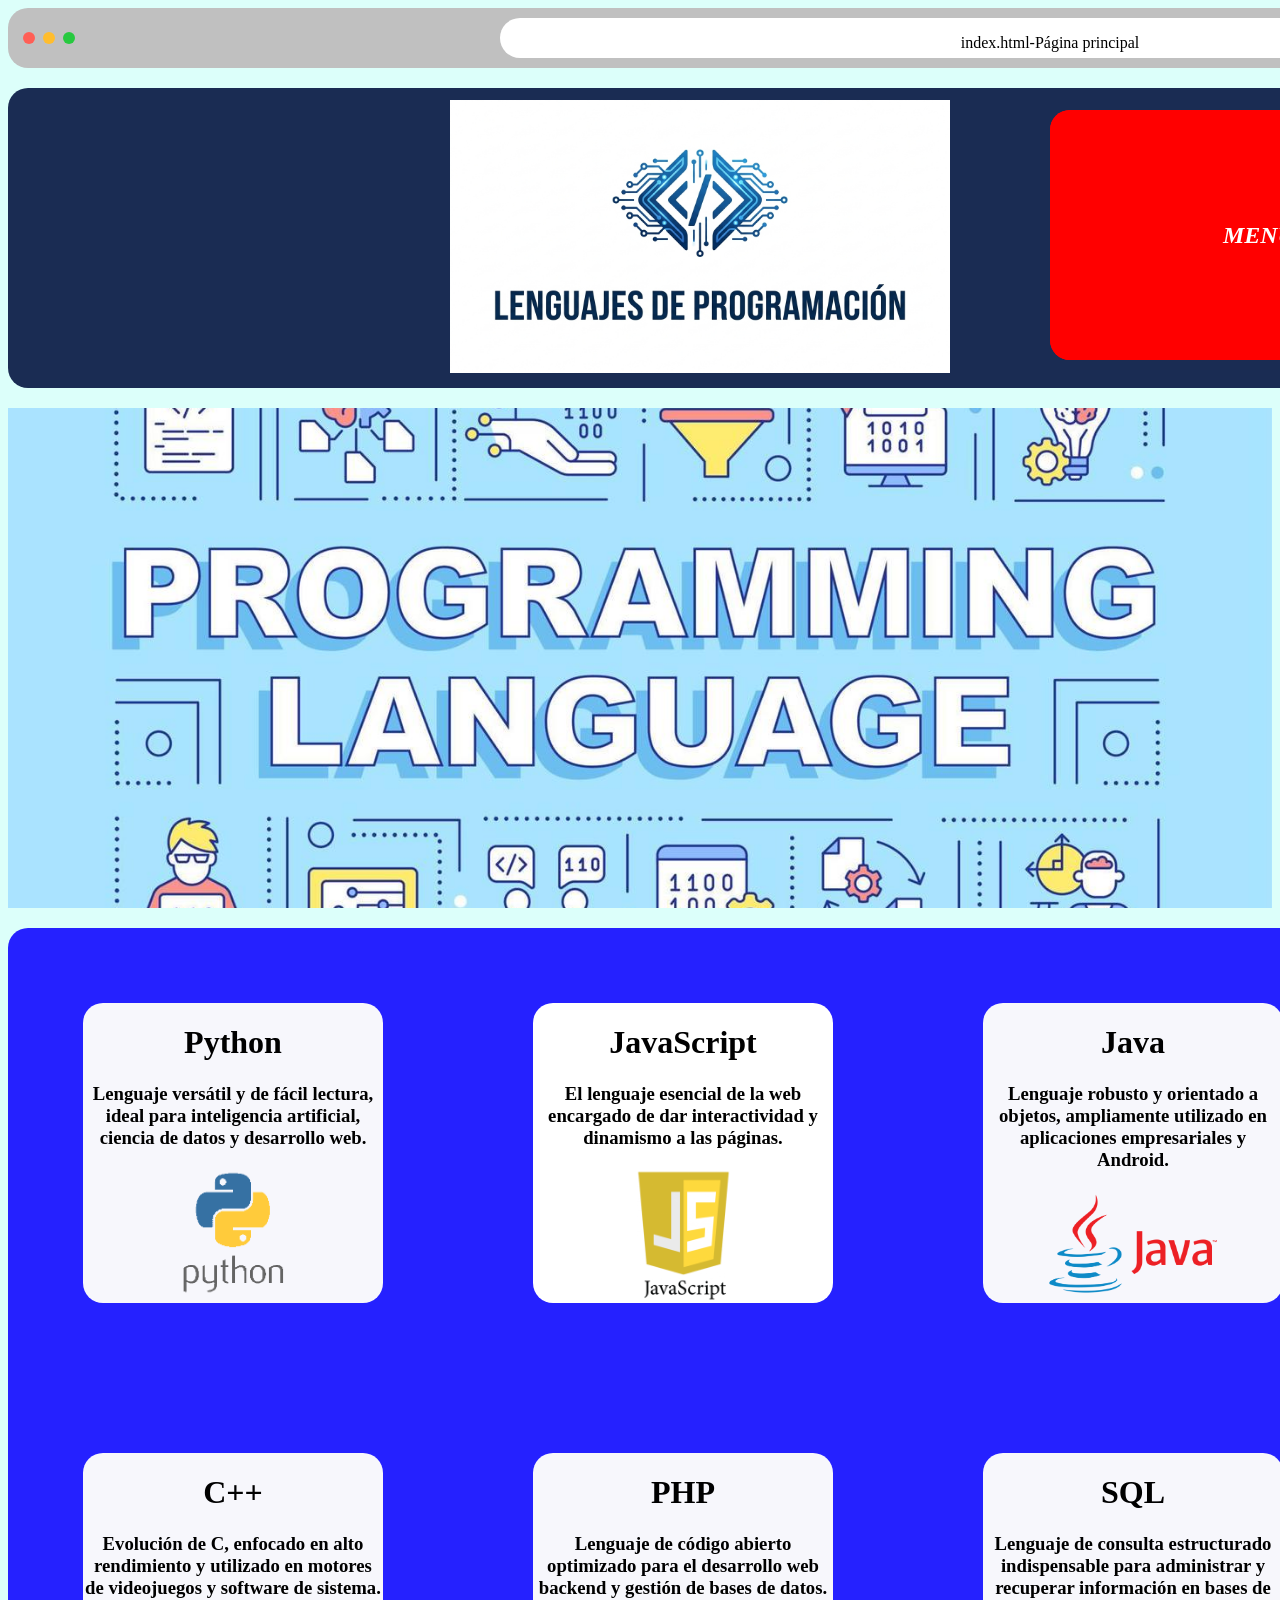
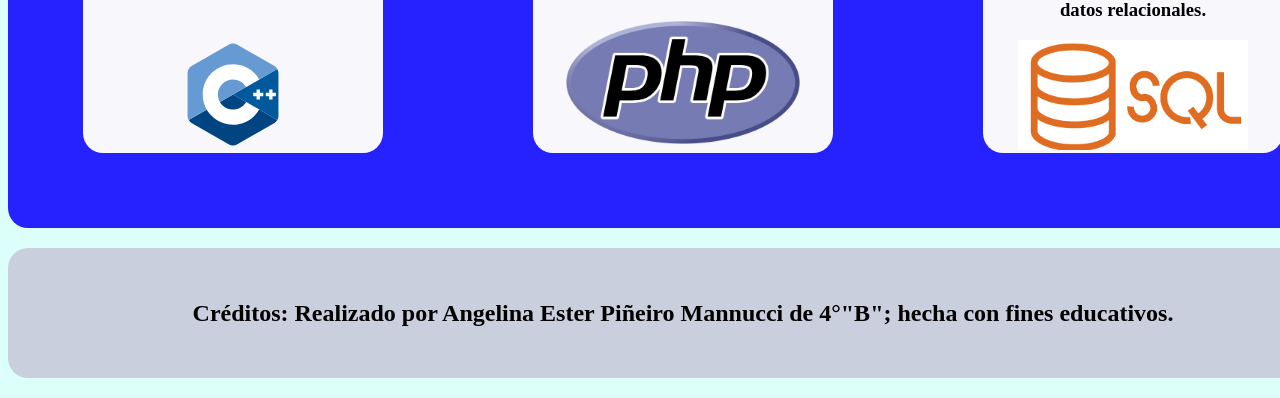
<file: index.html>
<!DOCTYPE html>
<html lang="en">
<head>
    <meta charset="UTF-8">
    <meta name="viewport" content="width=device-width, initial-scale=1.0">
    <title>Mi pagina web</title>
    <link rel="stylesheet" href="estilos.css">
</head>
<body>
<div id="caja1">
    <div class="botones">
        <span class="rojo"></span>
        <span class="amarillo"></span>
        <span class="verde"></span>
    </div>
</div>
    
<div id="caja2">
    <p>index.html-Página principal</p>
</div>
    
<div id="caja3">
    <img src="imgg/logo.jpg" alt="Logo">
</div>
    
<div id="caja4"></div>

<header class="mi.encabezado">
    <nav class="mi-menu">
        <div id="caja4">
            <em><h1>MENÚ:</h1></em>
    <ul>
    <li><a href="index.html">Inicio</a></li>
     <li><a href="pagina1.html">Página 1</a></li>
     <li><a href="pagina2.html">Página 2</a></li>
     <li><a href="pagina3.html">Página 3</a></li>
     <li><a href="pagina4.html">Página 4</a></li>
    </ul>
         </div>
    </nav>
</header>
 
<div id="banner">
    <img src="imgg/banner.jpg" alt="banner">
 </div>

 <div id="caja6">
    <div id="caja7">
        <h1>Python</h1>
        <h3> Lenguaje versátil y de fácil lectura, ideal para inteligencia artificial, ciencia de datos y desarrollo web.</h3>
        <img src="imgg/python.png" alt="Python">
    </div>
    <div id="caja8">
         <h1>JavaScript</h1>
         <h3>El lenguaje esencial de la web encargado de dar interactividad y dinamismo a las páginas.</h3>
         <img src="imgg/JavaScript.webp" alt="JavaScript">
    </div>
    <div id="caja9">
         <h1>Java</h1>
        <h3>Lenguaje robusto y orientado a objetos, ampliamente utilizado en aplicaciones empresariales y Android.</h3>
        <img src="imgg/Java-Logo.png" alt="Java">
    </div>
    <div id="caja10">
        <h1>C++</h1>
        <h3>Evolución de C, enfocado en alto rendimiento y utilizado en motores de videojuegos y software de sistema.</h3>
        <img src="imgg/C++.svg" alt="C++">
    </div>
    <div id="caja11">
        <h1>PHP</h1>
        <h3>Lenguaje de código abierto optimizado para el desarrollo web backend y gestión de bases de datos.</h3>
        <img src="imgg/PHP.webp" alt="PHP">
    </div>
    <div id="caja12">
        <h1>SQL</h1>
        <h3>Lenguaje de consulta estructurado indispensable para administrar y recuperar información en bases de datos relacionales.</h3>
         <img src="imgg/sql.png" alt="SQL">
    </div>
</div>
<div id="caja13">
    <footer>
    <h2>Créditos: Realizado por Angelina Ester Piñeiro Mannucci de 4°"B"; hecha con fines educativos.</h2>
</footer>
</div>
</body>
</html>
</file>
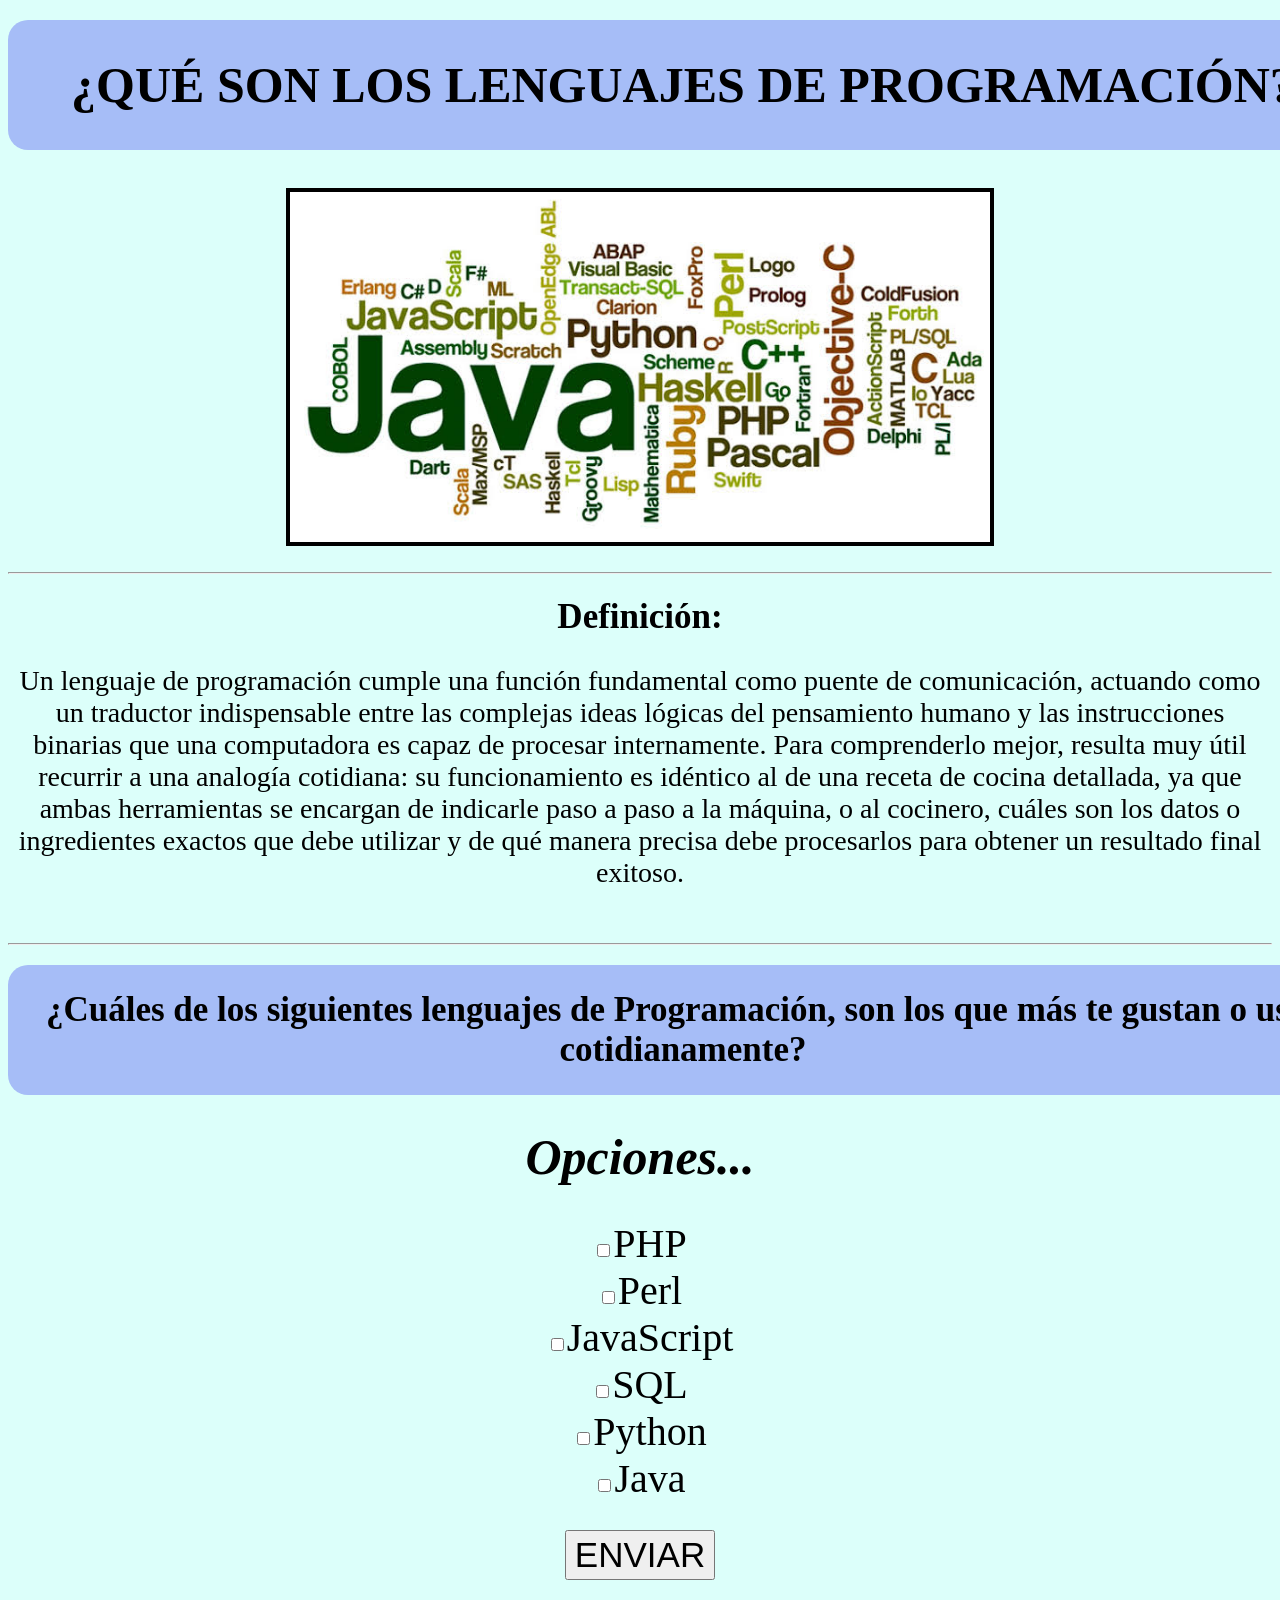
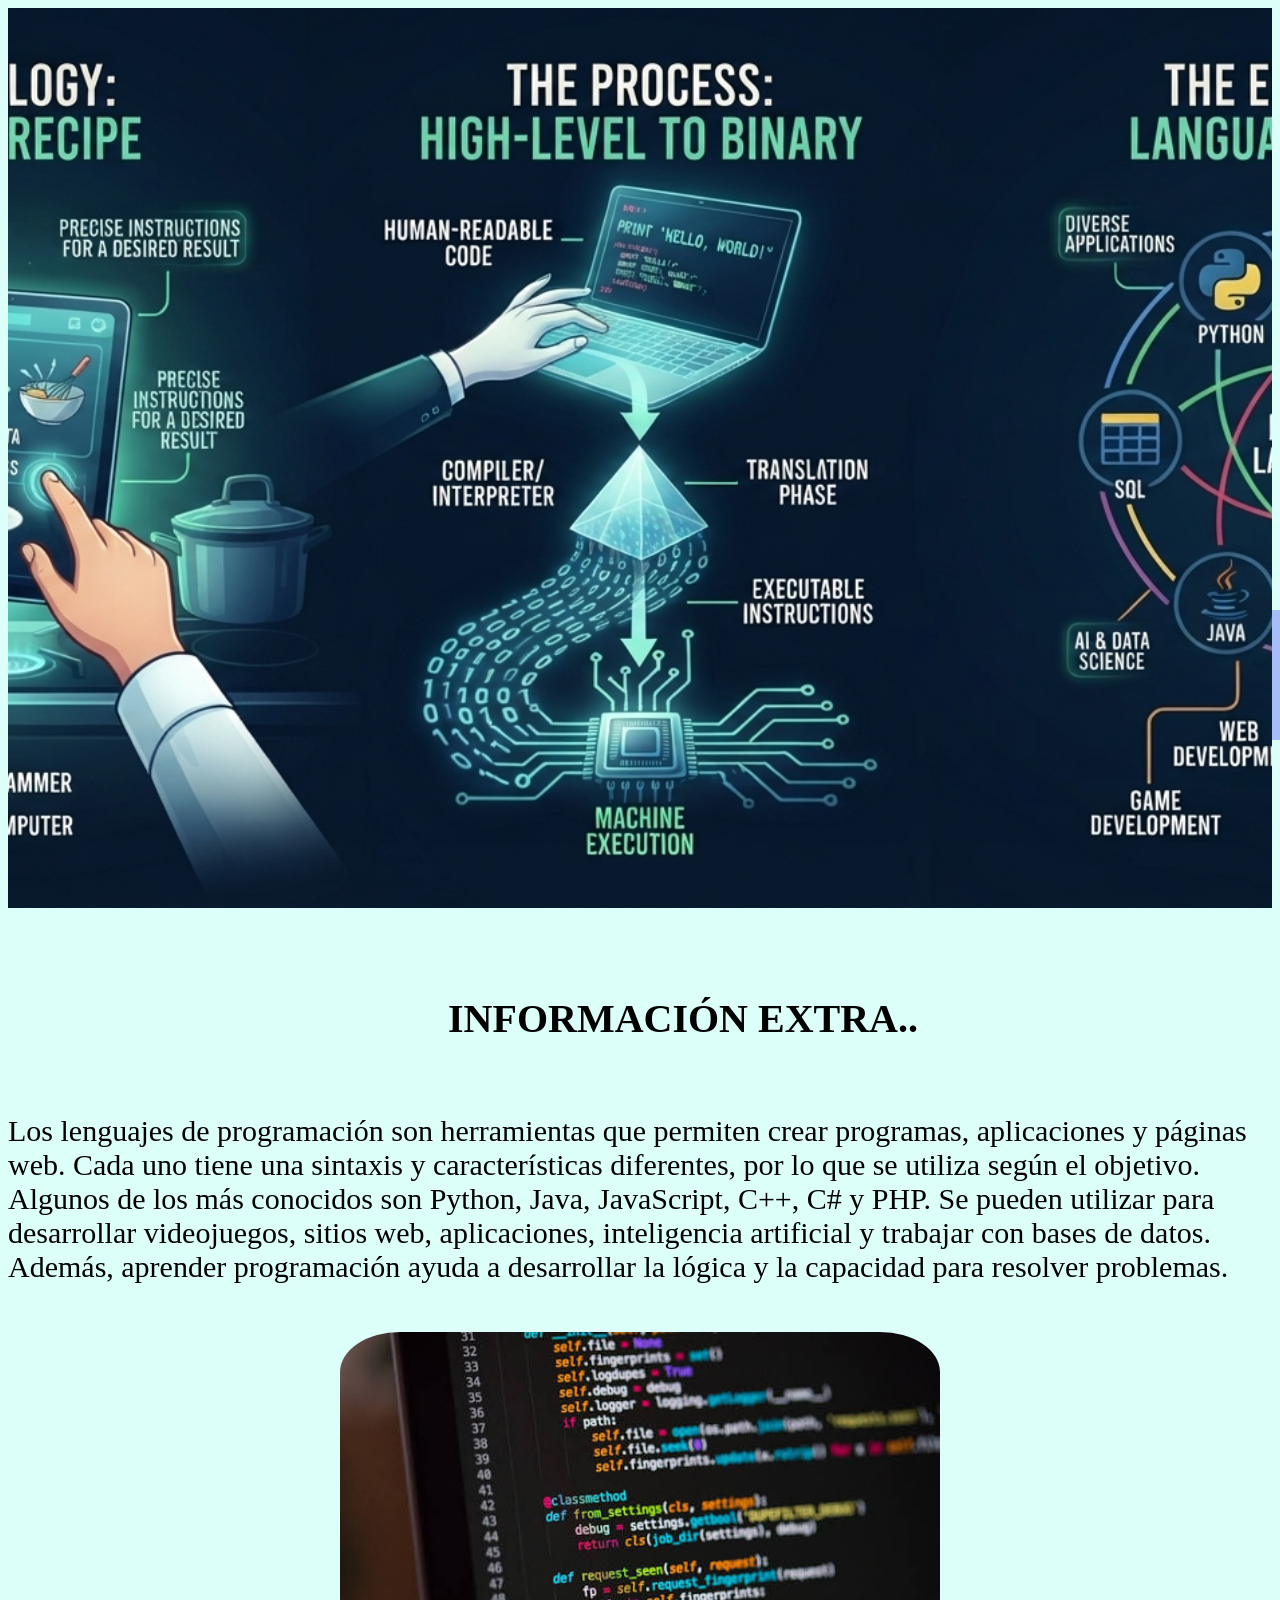
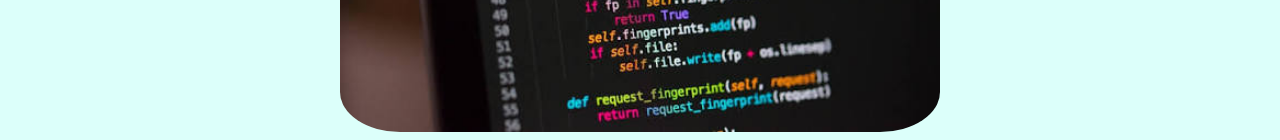
<file: pagina1.html>
<!DOCTYPE html>
<html lang="en">
<head>
    <meta charset="UTF-8">
    <meta name="viewport" content="width=device-width, initial-scale=1.0">
    <title>pagina1</title>
    <link rel="stylesheet" href="estilos.css">
</head>
<body>

<div id="caja15">
   <h2>¿QUÉ SON LOS LENGUAJES DE PROGRAMACIÓN?</h2>
</div>
    
<br>
    
<div id="fotito">
    <img src="imgg/palabras.jfif" alt="lluevia de palabras">
</div>
   
<br>
<hr>

<div id="text">
    <h1>Definición:</h1>
        <p>Un lenguaje de programación cumple una función fundamental como puente de comunicación, actuando como un traductor indispensable entre las complejas ideas lógicas del pensamiento humano y las instrucciones binarias que una computadora es capaz de procesar internamente. Para comprenderlo mejor, resulta muy útil recurrir a una analogía cotidiana: su funcionamiento es idéntico al de una receta de cocina detallada, ya que ambas herramientas se encargan de indicarle paso a paso a la máquina, o al cocinero, cuáles son los datos o ingredientes exactos que debe utilizar y de qué manera precisa debe procesarlos para obtener un resultado final exitoso.</p>
</div>

<br>
<hr>

<div id="caja14">
    <h2>¿Cuáles de los siguientes lenguajes de Programación, son los que más te gustan o usas cotidianamente?</h2>
</div>

<div id="Formulario1">
    <em><h1><label>Opciones...</label></h1></em>
     <form action="#" method="POST" id="registroForm">
        <div id="formulario">
            <label>
                <input type="checkbox" name="Lenguajes de programación:" value="PHP">PHP
            </label>
            <br>
             <label>
                <input type="checkbox" name="Lenguajes de programación:" value="Perl">Perl
            </label>
             <br>
             <label>
                <input type="checkbox" name="Lenguajes de programación:" value="JavaScript">JavaScript
            </label>
             <br>
             <label>
                <input type="checkbox" name="Lenguajes de programación:" value="SQL">SQL
            </label>
             <br>
             <label>
                <input type="checkbox" name="Lenguajes de programación:" value="Python">Python
            </label>
             <br>
            <label>
                <input type="checkbox" name="Lenguajes de programación:" value="Java">Java
            </label>
        </div>
            <div id="button">
                <br>
            <button type="submit">ENVIAR</button>
            </div>
            </form>
            <br>
        <div id="banner2">
    <img src="imgg/final.jfif" alt="banner2">
<br>
</div>
<br>
<br>
<br>
<br>
<hr>

<div id="caja16">

<br>
<br>
<br>
<br>
<br>
<br>
<br>
<br>
<br>
<br>
<br>
<br>
<br>
<br>
<br>
<br>
<br>
<br>
    <h2>INFORMACIÓN EXTRA..</h2>
</div>
<br>
<br>
<br>
<br>
<br>
<br>
<br>
<br>
<br>
<br>
<br>
<br>
<br>
<br>
<br>
<br>
<br>
<br>

<div id="textito">
    <p>Los lenguajes de programación son herramientas que permiten crear programas, aplicaciones y páginas web. Cada uno tiene una sintaxis y características diferentes, por lo que se utiliza según el objetivo. Algunos de los más conocidos son Python, Java, JavaScript, C++, C# y PHP. Se pueden utilizar para desarrollar videojuegos, sitios web, aplicaciones, inteligencia artificial y trabajar con bases de datos. Además, aprender programación ayuda a desarrollar la lógica y la capacidad para resolver problemas.</p>
</div>
<br>

<div id="fotitos">

<br>
<br>
<br>
<br>
<br>
<br>
<br>
<br>
<br>
<br>
<br>
<br>
<br>
<br>
<br>
<br>
<br>
<br>
    <img src="imgg/codigo.jfif" alt="Código">
</div>
</body>
</html>
</file>
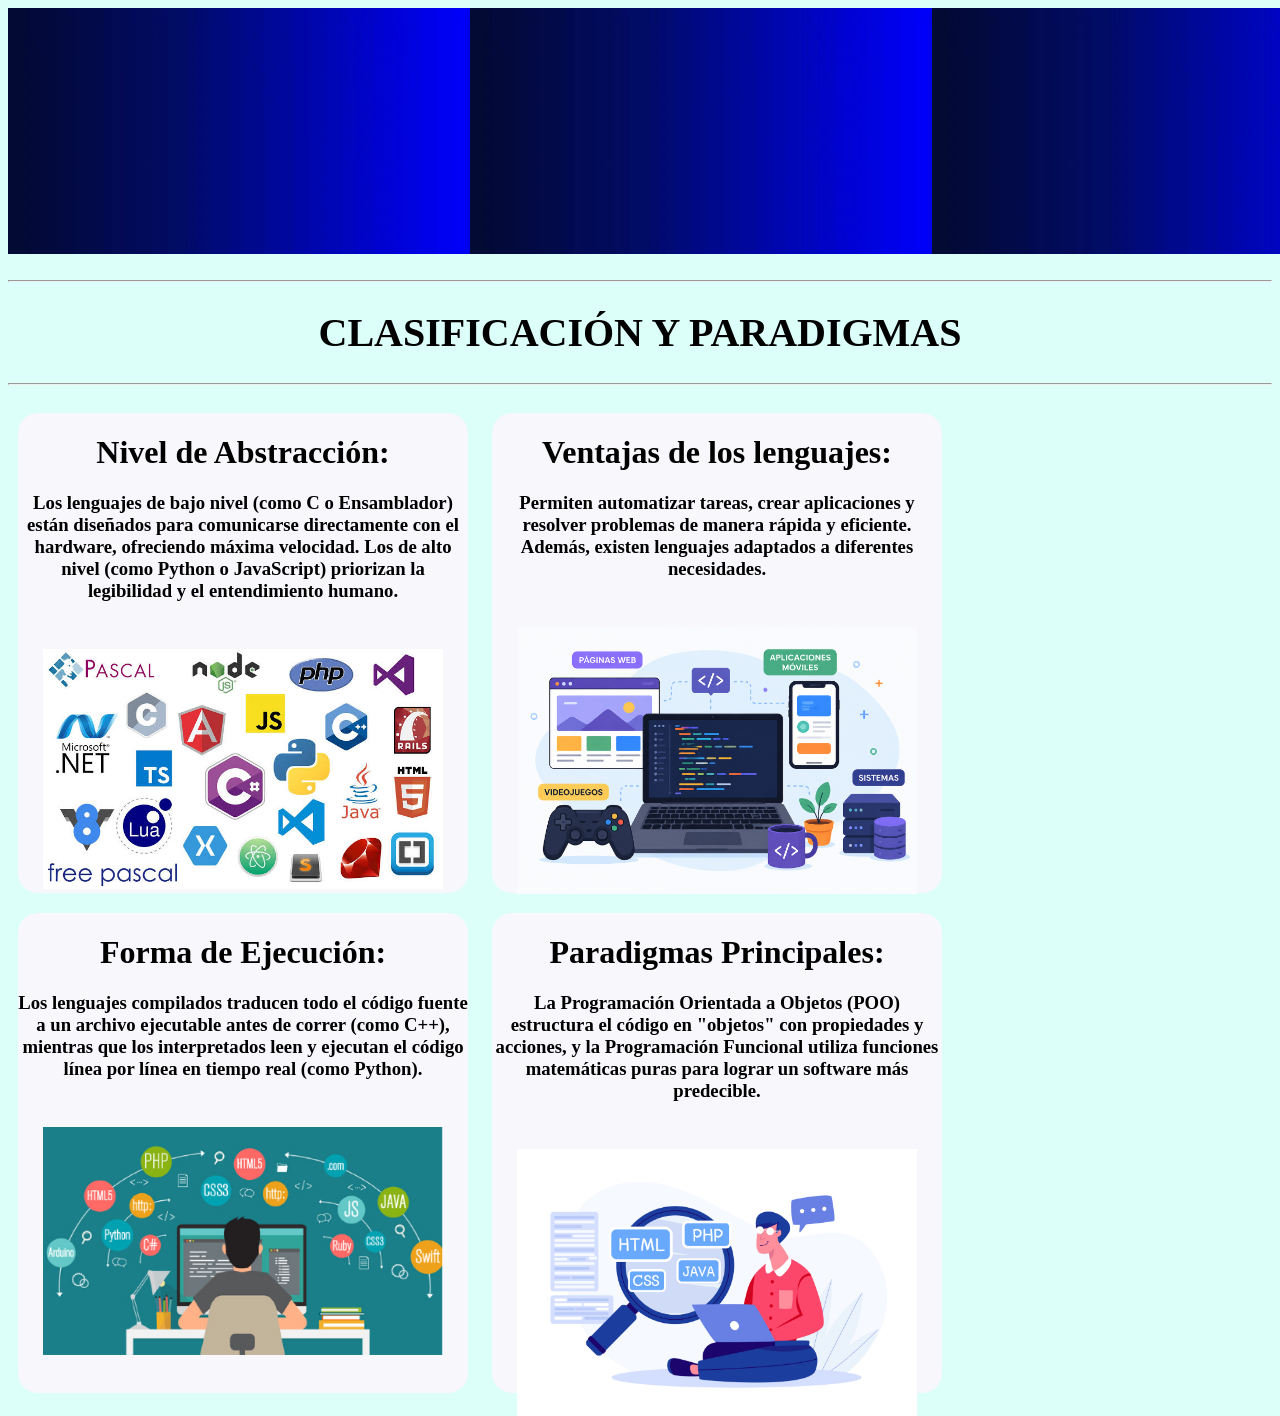
<file: pagina2.html>
<!DOCTYPE html>
<html lang="en">
<head>
    <meta charset="UTF-8">
    <meta name="viewport" content="width=device-width, initial-scale=1.0">
    <title>pagina2</title>
    <link rel="stylesheet" href="estilos.css">
</head>
<body>
    
    <div id="caja17">
     <img src="imgg/fondo - copia.jpg" alt="fondo">
       <img src="imgg/fondo - copia.jpg" alt="fondo">
         <img src="imgg/fondo - copia.jpg" alt="fondo">
            <img src="imgg/fondo - copia.jpg" alt="fondo">
     </div>
<br>
<hr>

<div id="textt">
    <h1>CLASIFICACIÓN Y PARADIGMAS</h1>
</div>

<hr>

<div id="caja19">
    <h1>Nivel de Abstracción:</h1>
        <h3> Los lenguajes de bajo nivel (como C o Ensamblador) están diseñados para comunicarse directamente con el hardware, ofreciendo máxima velocidad. Los de alto nivel (como Python o JavaScript) priorizan la legibilidad y el entendimiento humano.</h3>
<br>
    <img src="imgg/lenguajes.jfif" alt="add">
</div>

<div id="caja32">
    <h1>Ventajas de los lenguajes:</h1>
        <h3> Permiten automatizar tareas, crear aplicaciones y resolver problemas de manera rápida y eficiente. Además, existen lenguajes adaptados a diferentes necesidades.</h3>
<br>
    <img src="imgg/extra.png" alt="add">
</div>

<div id="caja20">
    <h1>Forma de Ejecución:</h1>
        <h3>Los lenguajes compilados traducen todo el código fuente a un archivo ejecutable antes de correr (como C++), mientras que los interpretados leen y ejecutan el código línea por línea en tiempo real (como Python).</h3>
<br>
    <img src="imgg/sisi.jpg" alt="add">
</div>

<div id="caja18">
    <h1>Paradigmas Principales:</h1>
        <h3>La Programación Orientada a Objetos (POO) estructura el código en "objetos" con propiedades y acciones, y la Programación Funcional utiliza funciones matemáticas puras para lograr un software más predecible.</h3>
<br>
    <img src="imgg/hombresito.jpg" alt="add">
</div>

</body>
</html>
</file>
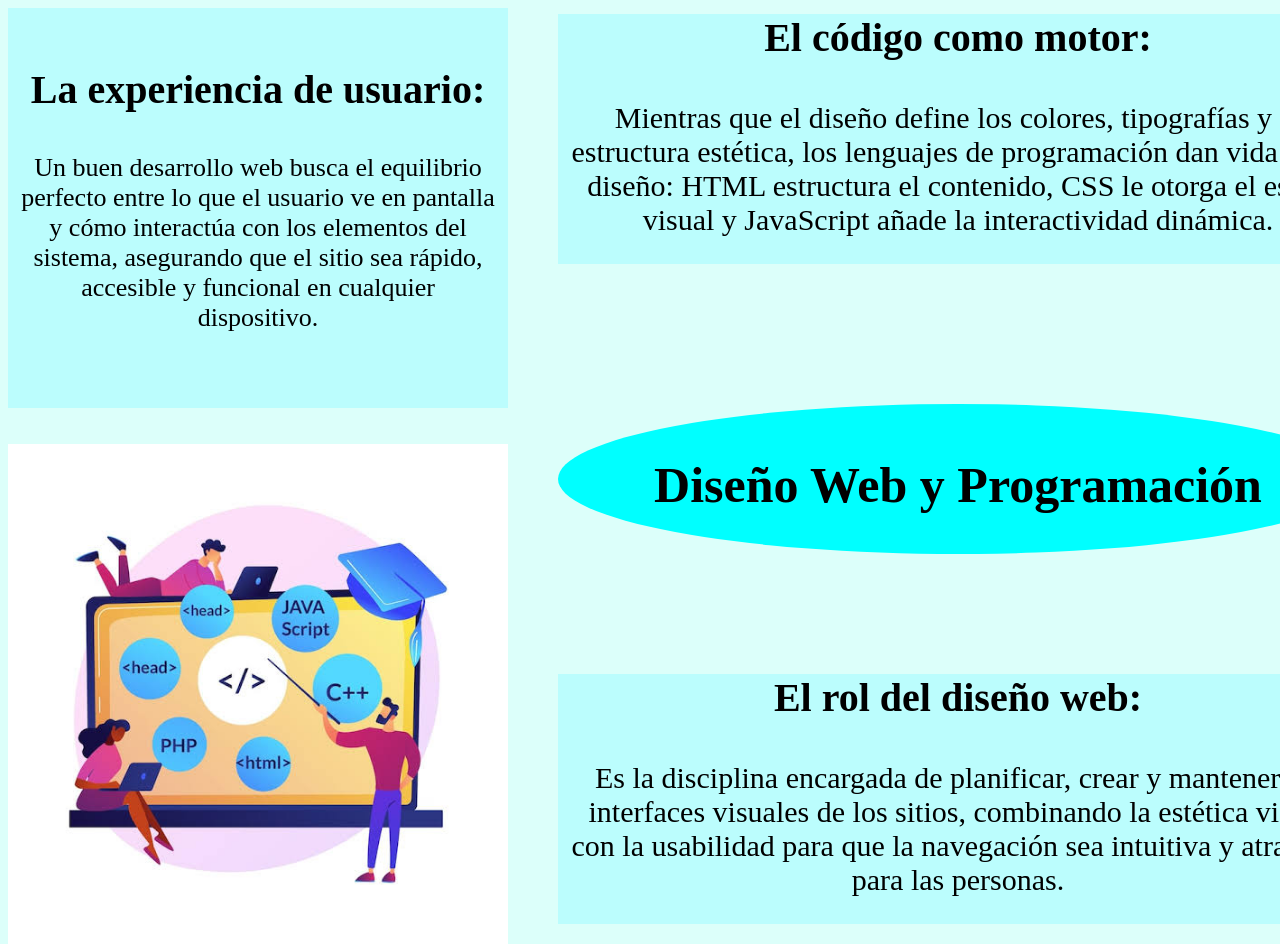
<file: pagina3.html>
<!DOCTYPE html>
<html lang="en">
<head>
    <meta charset="UTF-8">
    <meta name="viewport" content="width=device-width, initial-scale=1.0">
    <title>pagina3</title>
    <link rel="stylesheet" href="estilos.css">
</head>
<body>

<div id="caja24">

<br>
     
    <h3>La experiencia de usuario:</h3>
        <p>Un buen desarrollo web busca el equilibrio perfecto entre lo que el usuario ve en pantalla y cómo interactúa con los elementos del sistema, asegurando que el sitio sea rápido, accesible y funcional en cualquier dispositivo.</p>

</div>

<br>
<br>

<div id="caja25">
    <img src="imgg/ultimo.jfif" alt="add">
</div>
    
<div id="caja26">
    <h3>El código como motor:</h3>
        <p>Mientras que el diseño define los colores, tipografías y la estructura estética, los lenguajes de programación dan vida a ese diseño: HTML estructura el contenido, CSS le otorga el estilo visual y JavaScript añade la interactividad dinámica.</p>
</div>
    
<div id="caja27">
    <h3>El rol del diseño web:</h3>
        <p> Es la disciplina encargada de planificar, crear y mantener las interfaces visuales de los sitios, combinando la estética visual con la usabilidad para que la navegación sea intuitiva y atractiva para las personas.</p>
</div>

<div id="caja28">
    <img src="imgg/hombre.png" alt="add">
</div>
            
<div id="caja29">
    <img src="imgg/programadorypc.jpg" alt="add">
</div>
                       
<div id="caja30">

<br>

    <h1>Diseño Web y Programación</h1>

</div>

</body>
</html>
</file>
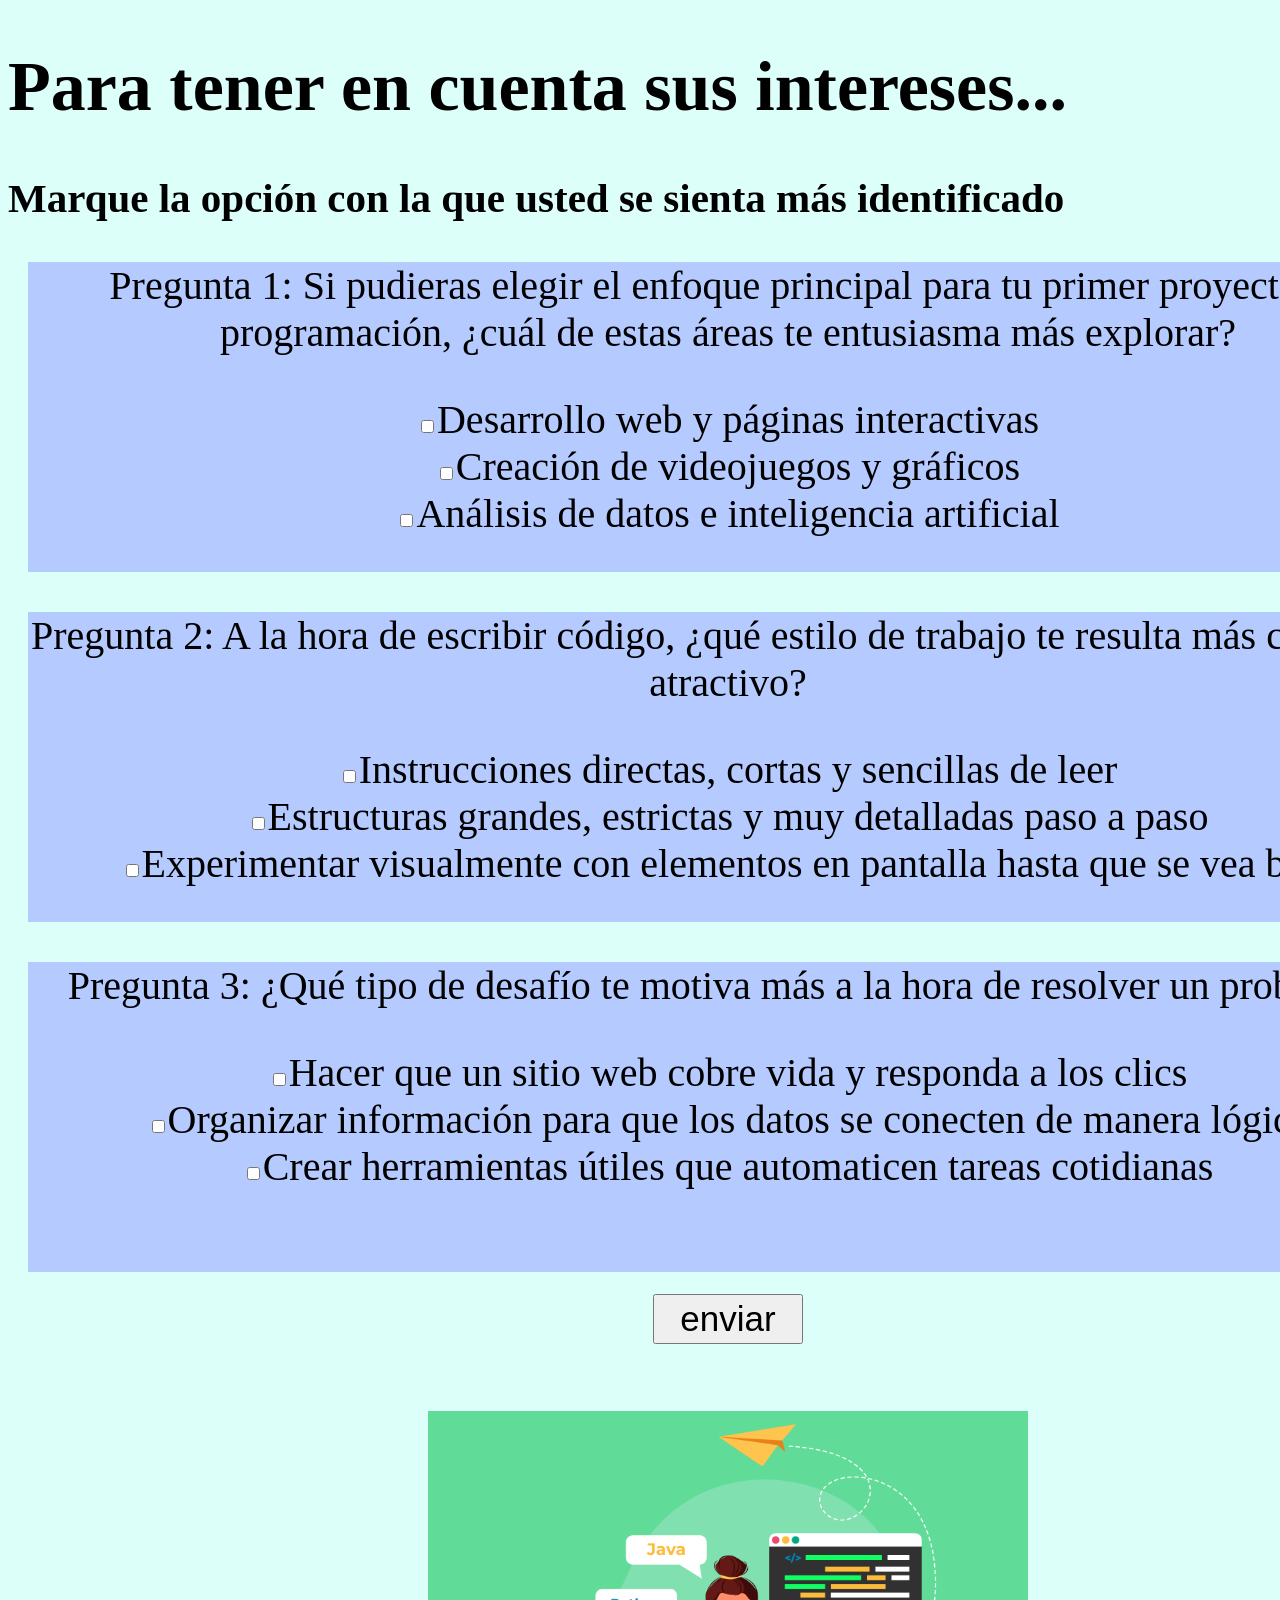
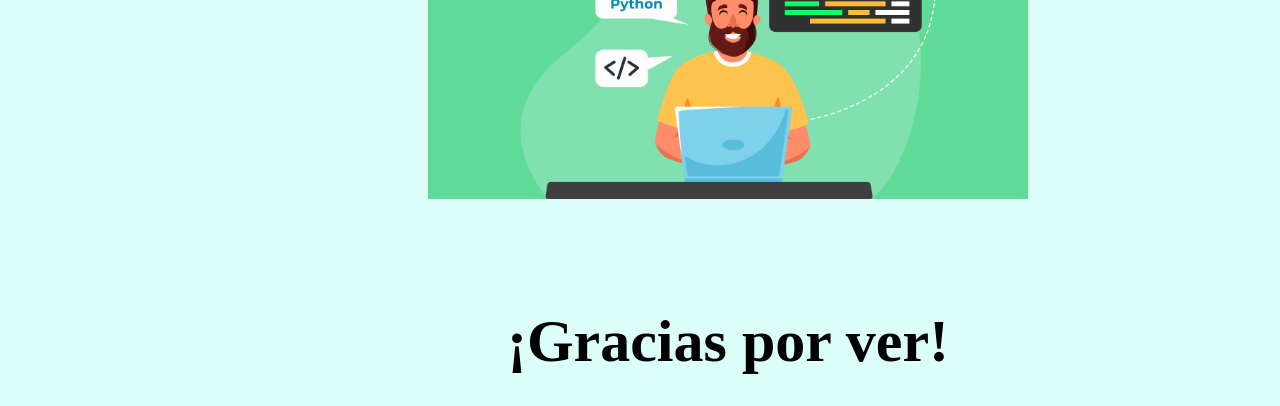
<file: pagina4.html>
<!DOCTYPE html>
<html lang="en">
<head>
    <meta charset="UTF-8">
    <meta name="viewport" content="width=device-width, initial-scale=1.0">
    <title>pagina4</title>
<link rel="stylesheet" href="estilos.css">
</head>
<body>

<div>
    <div id="titulo">
        <h1>Para tener en cuenta sus intereses...</h1>
</div>
    
    <div id="titulo2">
        <h1>Marque la opción con la que usted se sienta más identificado</h1>
    </div>

<form action="#" method="POST" id="registroForm">
    <div id="caja34">
        <div id="formulario">
            <p>Pregunta 1: Si pudieras elegir el enfoque principal para tu primer proyecto de programación, ¿cuál de estas áreas te entusiasma más explorar?</p>
            <label>
                <input type="checkbox" name="Desarrollo web y páginas interactivas" value="Desarrollo web y páginas interactivas">Desarrollo web y páginas interactivas
            </label>
             <br> 
             <label>
                <input type="checkbox" name="Creación de videojuegos y gráficos" value="Creación de videojuegos y gráficos">Creación de videojuegos y gráficos
            </label>
             <br>
             <label>
                <input type="checkbox" name="Análisis de datos e inteligencia artificial" value="Análisis de datos e inteligencia artificial">Análisis de datos e inteligencia artificial
            </label>
<br>
        </div>
    </div>

<div>
     <form action="#" method="POST" id="registroForm">
        <div id="caja21">
            <div id="formulario">
                <p>Pregunta 2: A la hora de escribir código, ¿qué estilo de trabajo te resulta más cómodo o atractivo?</p>
            <label>
                <input type="checkbox" name="Instrucciones directas, cortas y sencillas de leer" value="Instrucciones directas, cortas y sencillas de leer">Instrucciones directas, cortas y sencillas de leer
<br> 
             <label>
                <input type="checkbox" name="Estructuras grandes, estrictas y muy detalladas paso a paso" value="Estructuras grandes, estrictas y muy detalladas paso a paso">Estructuras grandes, estrictas y muy detalladas paso a paso
            </label>
<br>
             <label>
                <input type="checkbox" name="Experimentar visualmente con elementos en pantalla hasta que se vea bien" value="Experimentar visualmente con elementos en pantalla hasta que se vea bien">Experimentar visualmente con elementos en pantalla hasta que se vea bien
            </label>
<br>
            </div>
        </div>
        
</form>

<form action="#" method="POST" id="registroForm">
    <div id="caja21">
        <div id="formulario">
<p>Pregunta 3: ¿Qué tipo de desafío te motiva más a la hora de resolver un problema?</p>
            <label>
                <input type="checkbox" name="Hacer que un sitio web cobre vida y responda a los clics" value="Hacer que un sitio web cobre vida y responda a los clics">Hacer que un sitio web cobre vida y responda a los clics
<br> 
             <label>
                <input type="checkbox" name="Organizar información para que los datos se conecten de manera lógica" value="Organizar información para que los datos se conecten de manera lógica">Organizar información para que los datos se conecten de manera lógica
            </label>
<br>
             <label>
                <input type="checkbox" name="Crear herramientas útiles que automaticen tareas cotidianas" value="Crear herramientas útiles que automaticen tareas cotidianas">Crear herramientas útiles que automaticen tareas cotidianas
            </label>
<br>
<br>
    <div id="button">
<br>
        <button type="submit">enviar</button>
    </div>

</form>
        
<br>
    <div id="caja23">
        <img src="imgg/frames.png" alt="add">
    </div>
<br>
        <footer><h2>¡Gracias por ver!</h2></footer>

</body>
</html>
</file>
<file: estilos.css>
body {
    background-color: rgb(220, 255, 250);
}
#caja1 {
    width: 1350px;
    height: 60px;
    background-color: silver;
    margin: auto;
    position: relative;
    border-radius: 20px;
    .botones {
  position: absolute;
  left: 15px;
  top: 24px;
  display: flex;
  gap: 8px;
  
}

.botones span {
  width: 12px;
  height: 12px;
  border-radius: 50%;
}

.rojo { background: #ff5f56; }
.amarillo { background: #ffbd2e; }
.verde { background: #27c93f; }
}

#caja2 {
    width: 1100px;
    height: 40px;
    background-color: white;
    margin: auto;

    position: absolute;
    top:18px;
    left: 500px;
    border-radius: 20px;

    p {
    display: flex;
    justify-content: center;
    align-items: center;
}
}

#caja3 {
    width: 1350px;
    height: 300px;
    background-color: rgb(26, 44, 83);
    margin: 20px auto;
    border-radius: 20px;
}
#caja3 img {
width: 500px;
position: absolute;
top: 100px;
left: 450px;
}
#caja4 {
    width: 600px;
    height: 250px;
    background-color: red;
    margin: 50px auto;
    border-radius: 20px;
    
    position: absolute;
    top:60px;
    left:1050px;

    display: flex;
    justify-content: center;
    align-items: center;
    gap: 30px;
}
#caja4 ul{
    font-size: 30px;
}
#caja4 a{
    color: white;
    text-decoration: none;

}

#caja4 {
  h1{
     color: white;
    text-decoration: none;
  }
}

#banner {
    width: 100%;
    height: 500px;
}
#banner img {
    width: 100%;
    height: 500px;
    object-fit: cover;
}

#caja6 {
  width: 1350px;
  height: 900px;
  background-color: rgb(37, 33, 255);
  margin: 20px auto;
  border-radius: 20px;
  display: grid;
  grid-template-columns: repeat(3, 1fr);
  justify-items: center;
  align-items: center;
}

#caja7{
    width: 300px;
    height: 300px;
    background-color: rgb(247, 247, 252);
    margin: 20px;
    border-radius: 20px;
      h3 {
        text-align: center;
    }
      h1 {
        text-align: center;
    }
        img {
  display: block;
  margin: 10px auto;
  width: 135px;
  height: auto;
}
}
#caja8 {
    width: 300px;
    height: 300px;
    background-color: white;
    margin: 20px auto;
    border-radius: 20px;
    h3 {
        text-align: center;
    }
     h1 {
        text-align: center;
    }
           img {
  display: block;
  margin: 10px auto;
  width: 135px;
  height: auto;
}
}
#caja9{
    width: 300px;
    height: 300px;
    background-color: rgb(247, 247, 252);
    margin: 20px auto;
    border-radius: 20px;
      h3 {
        text-align: center;
    }
     h1 {
        text-align: center;
    }
    img {
  display: block;
  margin: 10px auto;
  width: 170px;
  height: auto;
}
}
#caja10 {
    width: 300px;
    height: 300px;
    background-color: rgb(247, 247, 252);
    margin: 20px auto;
    border-radius: 20px;
      h3 {
        text-align: center;
    }
     h1 {
        text-align: center;
    }
    img {
  display: block;
  margin: 10px auto;
  width: 230px;
  height: auto;
}
}
#caja11 {
    width: 300px;
    height: 300px;
    background-color: rgb(247, 247, 252);
    margin: 20px auto;
    border-radius: 20px;
      h3 {
        text-align: center;
    }
     h1 {
        text-align: center;
    }
    img {
  display: block;
  margin: 10px auto;
  width: 240px;
  height: auto;
}
}
#caja12 {
    width: 300px;
    height: 300px;
    background-color: rgb(247, 247, 252);
    margin: 20px auto;
    border-radius: 20px;
      h3 {
        text-align: center;
    }
     h1 {
        text-align: center;
    }
        img {
  display: block;
  margin: 10px auto;
  width: 230px;
  height: auto;
}
}

#caja13 {
    width: 1350px;
    height: 130px;
    background-color: rgb(202, 207, 221);
    margin: 20px auto;
    border-radius: 20px;
}
h2 {
    width: 1350px;
    height: 130px;
    margin: 20px auto;
    display: flex;
    justify-content: center;
    align-items: center;
}

#fotito {
    display: flex;
    justify-content: center;
    width: 100%;
}

#fotito img {
    width: 700px;
    height: auto;
    border: 4px solid black;
}

#fotitos {
    display: flex;
    justify-content: center;
    width: 100%;
}

#fotitos img {
    width: 600px;
    height: auto;
    border-radius: 10%;
}
#caja14 {
    width: 1350px;
    height: 130px;
    background-color: rgb(166, 189, 247);
    margin: 20px auto;
    border-radius: 20px;
}
#caja14 h2 {
    font-size: 35px;
    text-align: center;
}
#formulario {
    font-size: 40px;
    text-align: center;
}
#Formulario1 em {
 font-size: 25px;
 text-align: center;
}
#button {
    text-align: center;
    padding: 10px 30px;
}
#button button {
    font-size: 35px;
    width: 150px;
    height: 50px;
}
#caja15 {
    width: 1350px;
    height: 130px;
    background-color: rgb(166, 189, 247);
    margin: 20px auto;
    border-radius: 20px;
}
#caja15 h2 {
    font-size: 50px;
}

#banner2 {
width: 100%;
height: 500px;
}
#banner2 img{
    width: 100%;
    height: 900px;
    object-fit: cover;
}

#caja16 {
    width: 1350px;
    height: 130px;
    background-color: rgb(166, 189, 247);
    margin: 20px auto;
    border-radius: 20px;
}
#caja16 h2 {
    font-size: 40px;
}
#textito p{
     font-size: 30px;
}

#caja17 {
      display: flex;
    width: 100%;
    height: 100% ;
    object-fit: cover;
}

#caja18, #caja19, #caja20, #caja32 {
    display: inline-block;
    vertical-align: top;
    width: 450px;
    height: 480px;
    background-color: rgb(247, 247, 252);
    margin: 20px 10px auto;
    border-radius: 20px;
       h3 {
        text-align: center;
    }
     h1 {
        text-align: center;
    }
     img {
  display: block;
  margin: 10px auto;
  width: 400px;
  height: auto;
}
}
#textt h1{
    text-align: center;
    font-size: 40px;
}
#caja21, #caja22, #caja34 {
    width: 1400px;
    height: 310px;
    background-color: rgb(181, 202, 255);
    margin: 20px ;
    #button {
    text-align: center;
    padding: 10px 30px;
}
#button button {
    font-size: 35px;
    width: 150px;
    height: 50px;
}

}

#caja23 {
         img {
  display: block;
  margin: 10px auto;
  width: 600px;
  height: auto;
}
}
#caja24 {
    width: 500px;
    height: 400px;
background-color: rgb(187, 253, 253) ;
position: relative;
h3{
    font-size: 40px;
    text-align: center;
}
}
#caja24 p {
    font-size: 26px;
text-align: right center;
margin: 10px;
 text-align: center;
}
#caja25 {
    display: flex;
    justify-content: center;
    gap:20px;
    width: 500px;
    height: 500px;

}

#caja26 {
    width: 800px;
    height: 250px;
background-color: rgb(187, 253, 253) ;
position: relative;
margin-left: 550px;
margin-top: -970px;
h3{
    font-size: 40px;
    text-align: center;
}
}
#caja26 p {
    font-size: 30px;
text-align: right center;
margin: 10px;
 text-align: center;

}

#caja27 {
    width: 800px;
    height: 250px;
background-color: rgb(187, 253, 253) ;
position: relative;
margin-left: 550px;
margin-top: 410px;
h3{
    font-size: 40px;
    text-align: center;
}
}
#caja27 p {
    font-size: 30px;
text-align: right center;
margin: 10px;
 text-align: center;

}

#caja28 {
    width: 800px;
    height: 250px;
position: relative;
margin-left: 1400px;
margin-top: -910px;

}
#caja29 {
    width: 100px;
    height: 400px;
position: relative;
margin-left: 1400px;
margin-top: 250px;

}


#caja30 {
    width: 800px;
    height: 150px;
background-color: aqua ;
position: relative;
margin-left: 550px;
margin-top: -510px;
h1{
     font-size: 50px;
    text-align: center;
}
border-radius: 50% ;
}

#text h1 {
    font-size: 35px;
    text-align: center;
}
#text p {
font-size: 28px;
text-align: center;
}

#titulo h1 {
    font-size: 70px;

}
#titulo2 h1 {
    font-size: 41px;

}
</file>
